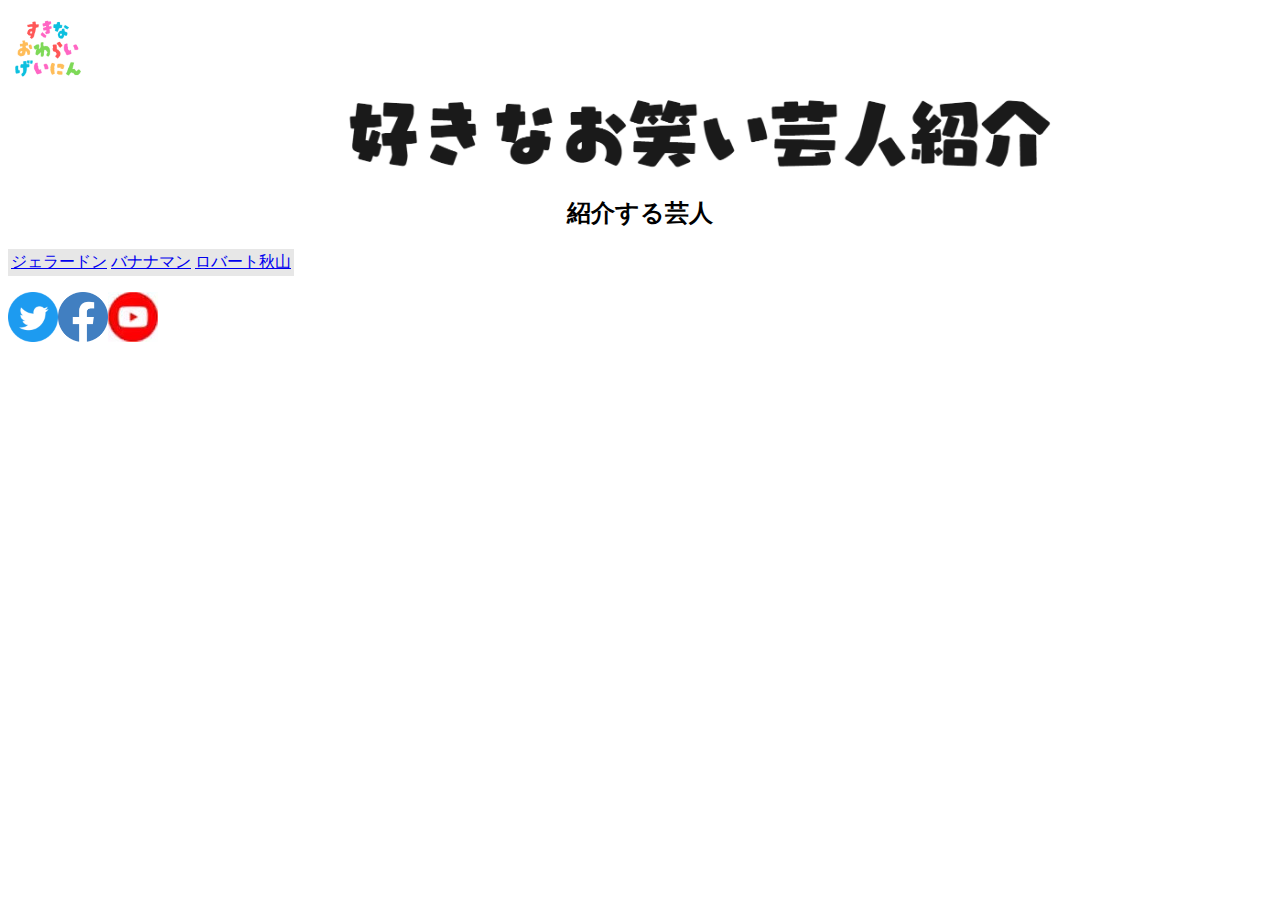
<file: index.html>
<!DOCTYPE html>
<html lang="ja">
    <head>
        <meta charset="UTF-8">
        <title>チームで作るwebサイト</title>
        <link rel="stylesheet" href="css/index.css">
    </head>
    <body>
        <img src="images/title-logo.png" style="height: 80px;"><div style="text-align: center;">
            <img src="images/title-txt.png" style="height: 80px; margin-left: 120px;" >
            </div>

        <div class="content">
            <div class="top">
                <h1></h1>
            </div>
                <p class="top_txt"></p>
            
            <div class="container">
                <!-- ブログ1 -->
                <div class="content_item">
                <div class="content_txt">
                    <h2>紹介する芸人</h2>
                    <table>
                        <tr>
                            <td>
                                <div class="more_btn">
                                <a href="jera-don/page.html">ジェラードン</a>
                                </div>
                            </td>
                            <td>
                                <div class="more_btn">
                                <a href="#">バナナマン</a>
                                </div>
                            </td>
                            <td>
                                <div class="more_btn">
                                <a href="#">ロバート秋山</a>
                                </div>
                            </td>
                        </tr>
                    </table>
                </div>
                </div>
                <div class="snsIconWrap sideNav">
                <p><a class="snsLink" target="_blank" rel="noreferrer noopener" href="URL"><img src="images/twitter.jpg" alt="twitter" width="50" height="50"></a><a class="snsLink" target="_blank" rel="noreferrer noopener" href="URL"><img src="images/facebook.jpg" alt="facebook" width="50" height="50"></a><a class="snsLink" target="_blank" rel="noreferrer noopener" href="URL"><img src="images/youtube.jpg" alt="youtube" width="50" height="50"></a></p>
                </div>
        </div>
    </body>
</html>
</file>
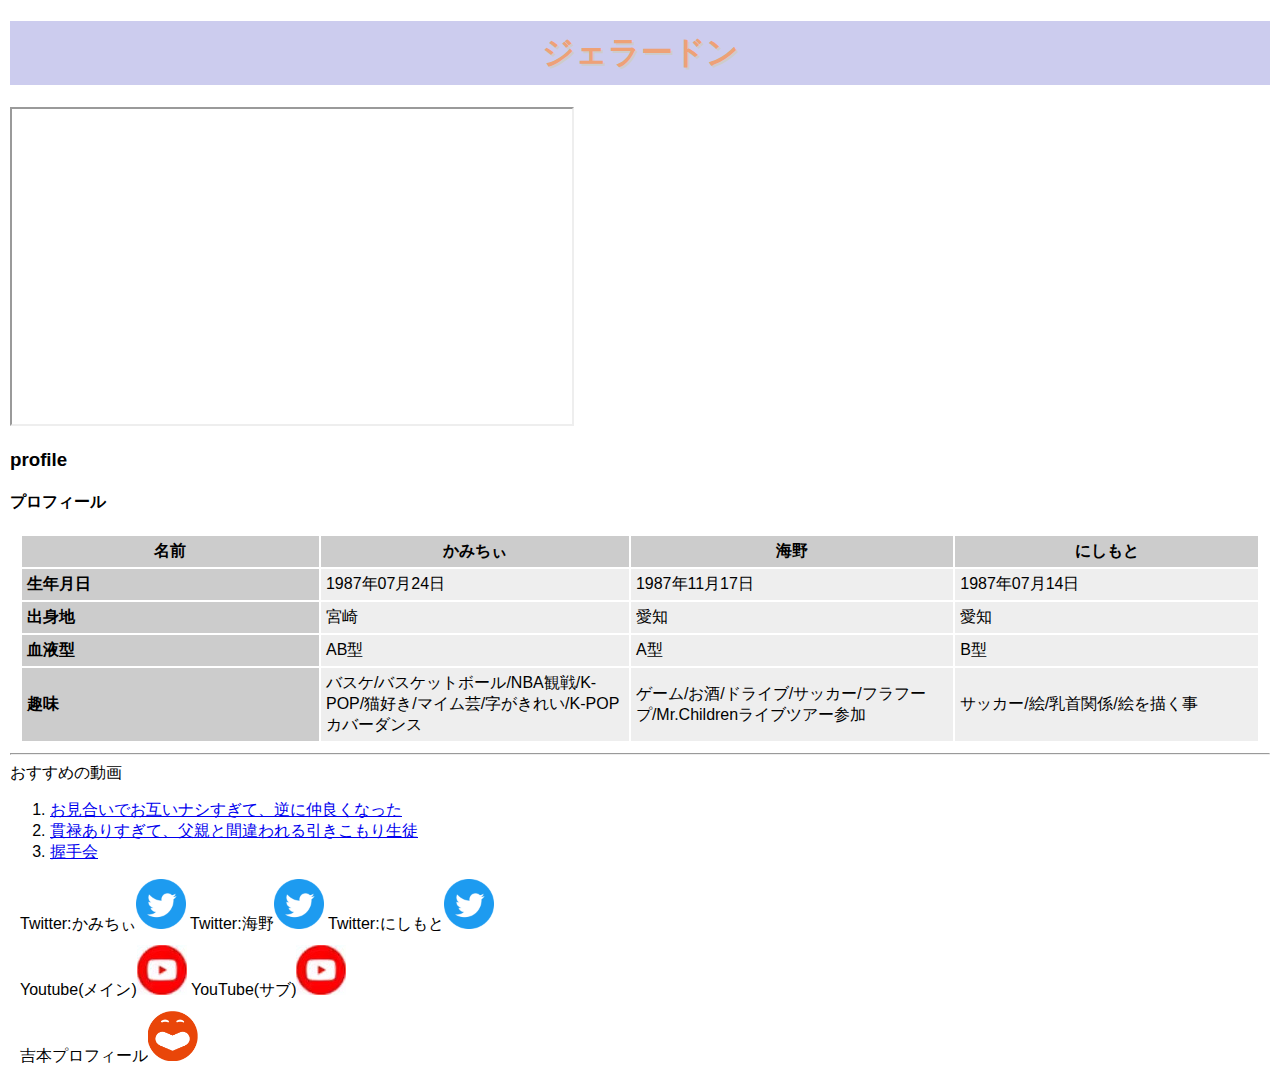
<file: jera-don/page.html>
<!DOCTYPE html>
<html lang="ja">
<head>
    <meta charset="UTF-8">
    <link rel="stylesheet" href="style.css">
    <title>好きな芸人紹介/ジェラードン</title>
</head>
<body>
    <h1>ジェラードン</h1>
    <iframe width="560" height="315" src="https://www.youtube.com/embed/?list=UURaaCxSF8nEpfG3ZHesXKxw" allowfullscreen></iframe>
    <h3>profile</h3>
    <h4>プロフィール</h4>
<table>
    <tr>
        <th>名前</th>
        <th>かみちぃ</th>
        <th>海野</th>
        <th>にしもと</th>
    </tr>
    <tr>
        <td><strong>生年月日</strong></td>
        <td>1987年07月24日</td>
        <td>1987年11月17日</td>
        <td>1987年07月14日</td>
    </tr>
    <tr>
        <td><strong>出身地</strong></td>
        <td>宮崎</td>
        <td>愛知</td>
        <td>愛知</td>
    </tr>
    <tr>
        <td><strong>血液型</strong></td>
        <td>AB型</td>
        <td>A型</td>
        <td>B型</td>
    </tr>
    <tr>
        <td><strong>趣味</strong></td>
        <td>バスケ/バスケットボール/NBA観戦/K-POP/猫好き/マイム芸/字がきれい/K-POPカバーダンス</td>
        <td>ゲーム/お酒/ドライブ/サッカー/フラフープ/Mr.Childrenライブツアー参加</td>
        <td>サッカー/絵/乳首関係/絵を描く事</td>
    </tr>       
</table>
<hr>
<li>おすすめの動画
    <ol>
        <li><a href="https://youtu.be/VnrzGH7bu14?feature=shared">お見合いでお互いナシすぎて、逆に仲良くなった</a></li>
        <li><a href="https://youtu.be/OtJvFyqqeo0?feature=shared">貫禄ありすぎて、父親と間違われる引きこもり生徒</a></li>
        <li><a href="https://youtu.be/fO6JebRGQfg?feature=shared">握手会</a></li>
    </ol>
</li>
    <div class="snsIconWrap sideNav">
        <p>Twitter:かみちぃ<a class="snsLink" target="_blank" rel="noreferrer noopener" href="twitter.com/kamicigerrardon"><img src="../images/twitter.jpg" alt="twitter" width="50" height="50"></a>
            Twitter:海野<a class="snsLink" target="_blank" rel="noreferrer noopener" href="twitter.com/uminoyuji"><img src="../images/twitter.jpg" alt="twitter" width="50" height="50"></a>
            Twitter:にしもと<a class="snsLink" target="_blank" rel="noreferrer noopener" href="twitter.com/nisimotno"><img src="../images/twitter.jpg" alt="twitter" width="50" height="50"></a></p>
        <p>Youtube(メイン)<a class="snsLink" target="_blank" rel="noreferrer noopener" href="https://youtube.com/@gerrardon?si=lKWvoLrye2I6R4zW"><img src="../images/youtube.jpg" alt="youtube" width="50" height="50"></a>
            YouTube(サブ)<a class="snsLink" target="_blank" rel="noreferrer noopener" href="https://youtube.com/channel/UCRaaCxSF8nEpfG3ZHesXKxw"><img src="../images/youtube.jpg" alt="youtube" width="50" height="50"></a></p>
        <p>吉本プロフィール<a class="snsLink" target="_blank" rel="noreferrer noopener" href="https://profile.yoshimoto.co.jp/talent/detail?id=3450"><img src="../images/ogp.png" alt="yosimoto" width="50" height="50"></a></p>
        </div>
</body>
</html>
</file>
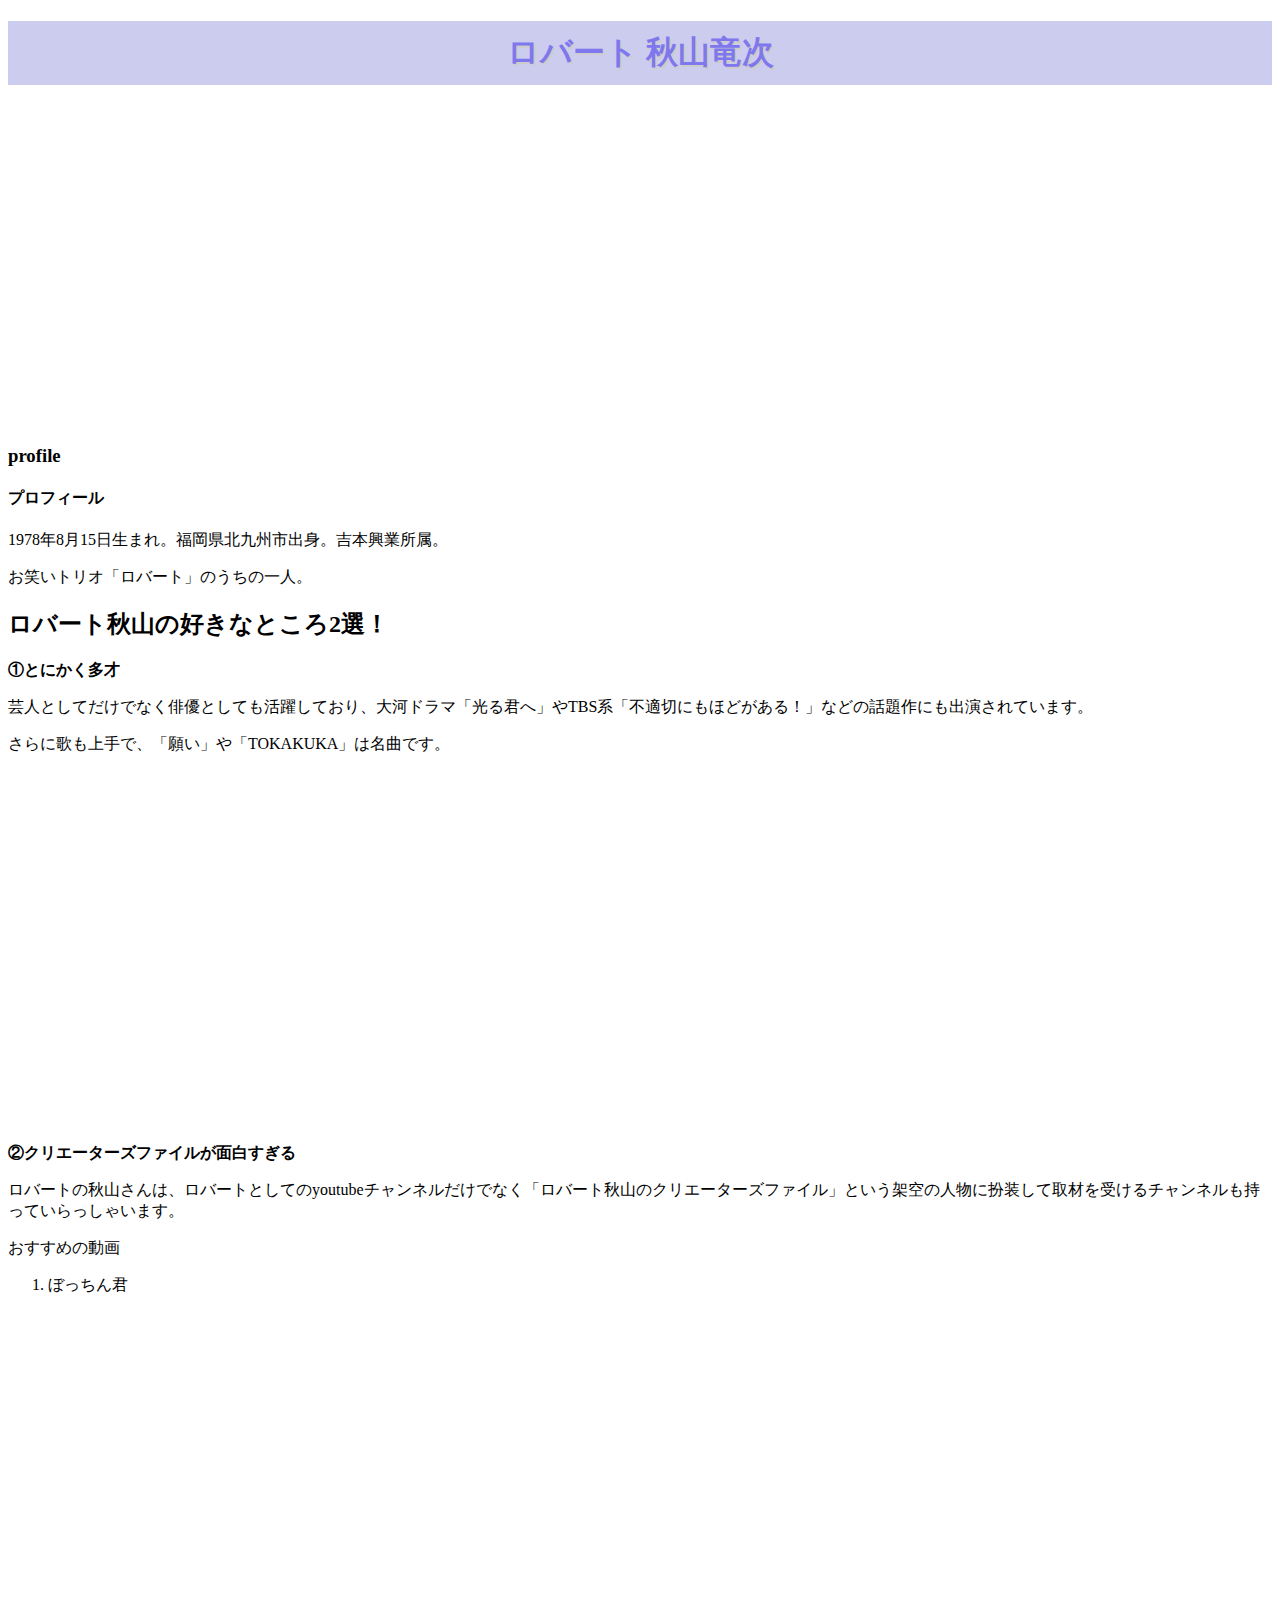
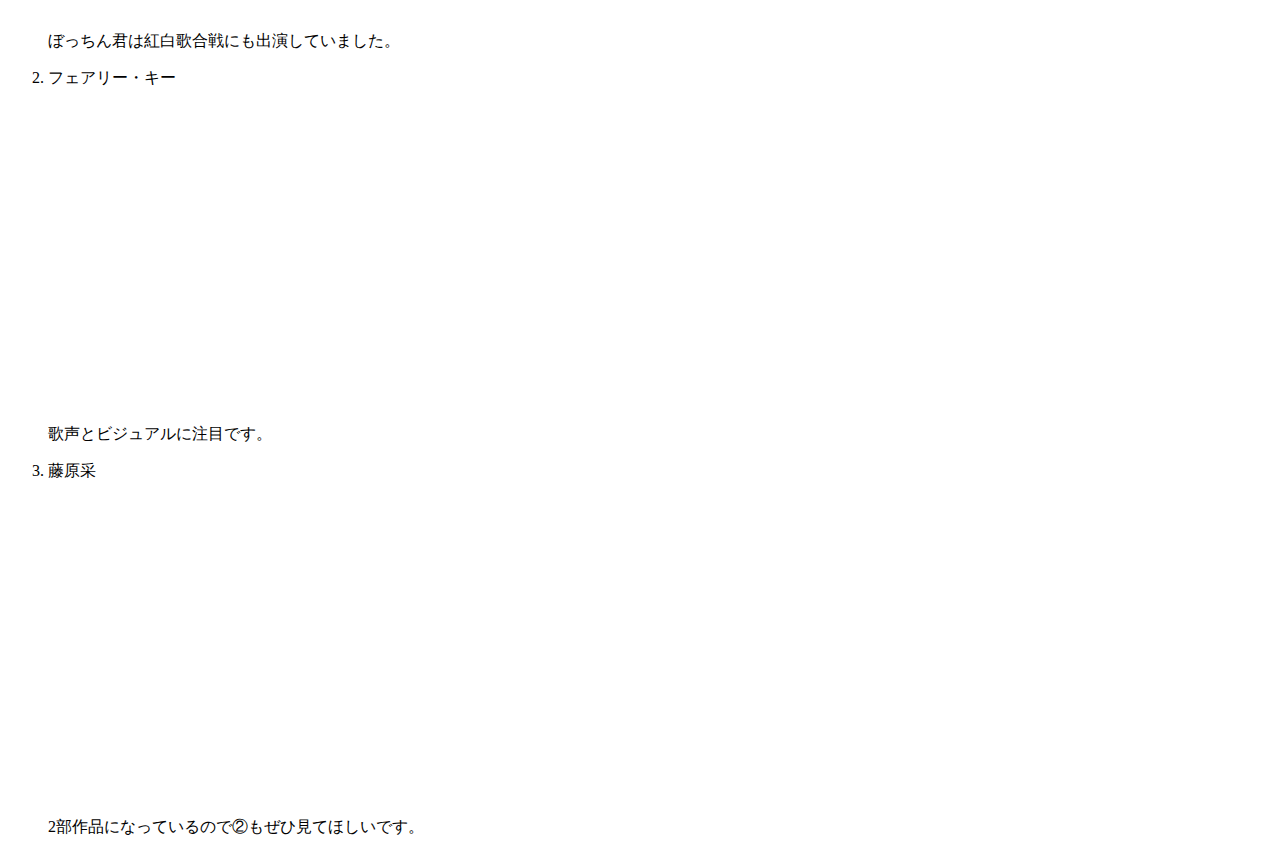
<file: robart_akiyama/akiyama_page.html>
<!DOCTYPE html>
<html lang="en">
<head>
    <meta charset="UTF-8">
    <meta name="viewport" content="width=device-width, initial-scale=1.0">
    <link rel="stylesheet" href="akiyama.css">
    <title>robartakiyama</title>
</head>
<body> 
<h1>ロバート 秋山竜次</h1>
<iframe width="560" height="315" src="https://www.youtube.com/embed/xPTXxRA394c?si=q2blGah5pZDQilB8" title="YouTube video player" frameborder="0" allow="accelerometer; autoplay; clipboard-write; encrypted-media; gyroscope; picture-in-picture; web-share" referrerpolicy="strict-origin-when-cross-origin" allowfullscreen></iframe>
<h3>profile</h3>
<h4>プロフィール</h4>

<p>1978年8月15日生まれ。福岡県北九州市出身。吉本興業所属。</p>
<p>お笑いトリオ「ロバート」のうちの一人。</p>
<h2>ロバート秋山の好きなところ2選！</h2>
<p><strong>①とにかく多才</strong></p>
<p>芸人としてだけでなく俳優としても活躍しており、大河ドラマ「光る君へ」やTBS系「不適切にもほどがある！」などの話題作にも出演されています。</p>
<p>さらに歌も上手で、「願い」や「TOKAKUKA」は名曲です。</p>
<iframe style="border-radius:12px" src="https://open.spotify.com/embed/track/2sXiJ4C9i25i4h5rdn3WQO?utm_source=generator" width="100%" height="352" frameBorder="0" allowfullscreen="" allow="autoplay; clipboard-write; encrypted-media; fullscreen; picture-in-picture" loading="lazy"></iframe>
<p><strong>②クリエーターズファイルが面白すぎる</strong></p>
<p>ロバートの秋山さんは、ロバートとしてのyoutubeチャンネルだけでなく「ロバート秋山のクリエーターズファイル」という架空の人物に扮装して取材を受けるチャンネルも持っていらっしゃいます。</p>
<li>おすすめの動画
    <ol>
        <li>ぼっちん君<br />
<iframe width="560" height="315" src="https://www.youtube.com/embed/Fn9Pay1VZbw?si=rwuyTZmg-4Lr3zBY" title="YouTube video player" frameborder="0" allow="accelerometer; autoplay; clipboard-write; encrypted-media; gyroscope; picture-in-picture; web-share" referrerpolicy="strict-origin-when-cross-origin" allowfullscreen></iframe>
<p>ぼっちん君は紅白歌合戦にも出演していました。</p></li>
        <li>フェアリー・キー<br />
<iframe width="560" height="315" src="https://www.youtube.com/embed/iPHFhh5ymQM?si=tk82_2VsD1uN0c7O" title="YouTube video player" frameborder="0" allow="accelerometer; autoplay; clipboard-write; encrypted-media; gyroscope; picture-in-picture; web-share" referrerpolicy="strict-origin-when-cross-origin" allowfullscreen></iframe>
<p>歌声とビジュアルに注目です。</p></li>
        <li>藤原采<br />
<iframe width="560" height="315" src="https://www.youtube.com/embed/CSK4TrZNfCg?si=5aXHUWsZQeIh1IOb" title="YouTube video player" frameborder="0" allow="accelerometer; autoplay; clipboard-write; encrypted-media; gyroscope; picture-in-picture; web-share" referrerpolicy="strict-origin-when-cross-origin" allowfullscreen></iframe>
<p>2部作品になっているので②もぜひ見てほしいです。</p></li>
    </ol>
    </li>
</body>
</html>
</file>
<file: css/index.css>
.red {
    color:red
}

.mokuzi{
    margin-left: 40%;
    margin-right: 40%;
    background-color: #e7e7e7;
}

h1 {
    text-align: center;
}

h2 {
    text-align: center;
}

table {
    text-align: center;
    align-self: center;
    background-color: #e7e7e7;
}

content {
    align-self: center;
    :center
}
</file>
<file: jera-don/style.css>
h1 {
    text-align: center;
}

.youtube {
	width: 100%;
	aspect-ratio: 16 / 9;
}

.youtube iframe {
	width: 100%;
	height: 100%;
	border-radius: 20px;
}

h1{
    text-shadow:#cccccc 2px 2px;
    color:#eea177;
    background-color:#ccccee;
    text-align:center;
    padding: 10px 10px 10px 10px;
}

h2{
    background-color: #ccccee;
    border-bottom: solid 3px #7777ee;
    padding: 10px 10px 10px 10px;
    margin:10px 10px 10px 10px;
}
body{
    font-family:sans-serif;
    margin:10px 10px 10px 10px;
}
th{
    background-color: #cccccc;
    padding: 5px 5px 5px 5px;
}
td:first-child{
    background-color: #cccccc;
}
td{
	width: 400px;
    background-color: #eeeeee;
    padding: 5px 5px 5px 5px;
}
form{
    background-color: #eeeeee;
    border: solid medium #cccccc;
    margin:10px 10px 10px 10px;
}
p{
    margin:10px 10px 10px 10px;
}
table{
    margin:10px 10px 10px 10px;
}
</file>
<file: robart_akiyama/akiyama.css>
h1 {
    text-align: center;
    text-shadow:#cccccc 2px 2px;
    color:#7f77ee;
    background-color:#ccccee;
    text-align:center;
    padding: 10px 10px 10px 10px;
}
</file>
